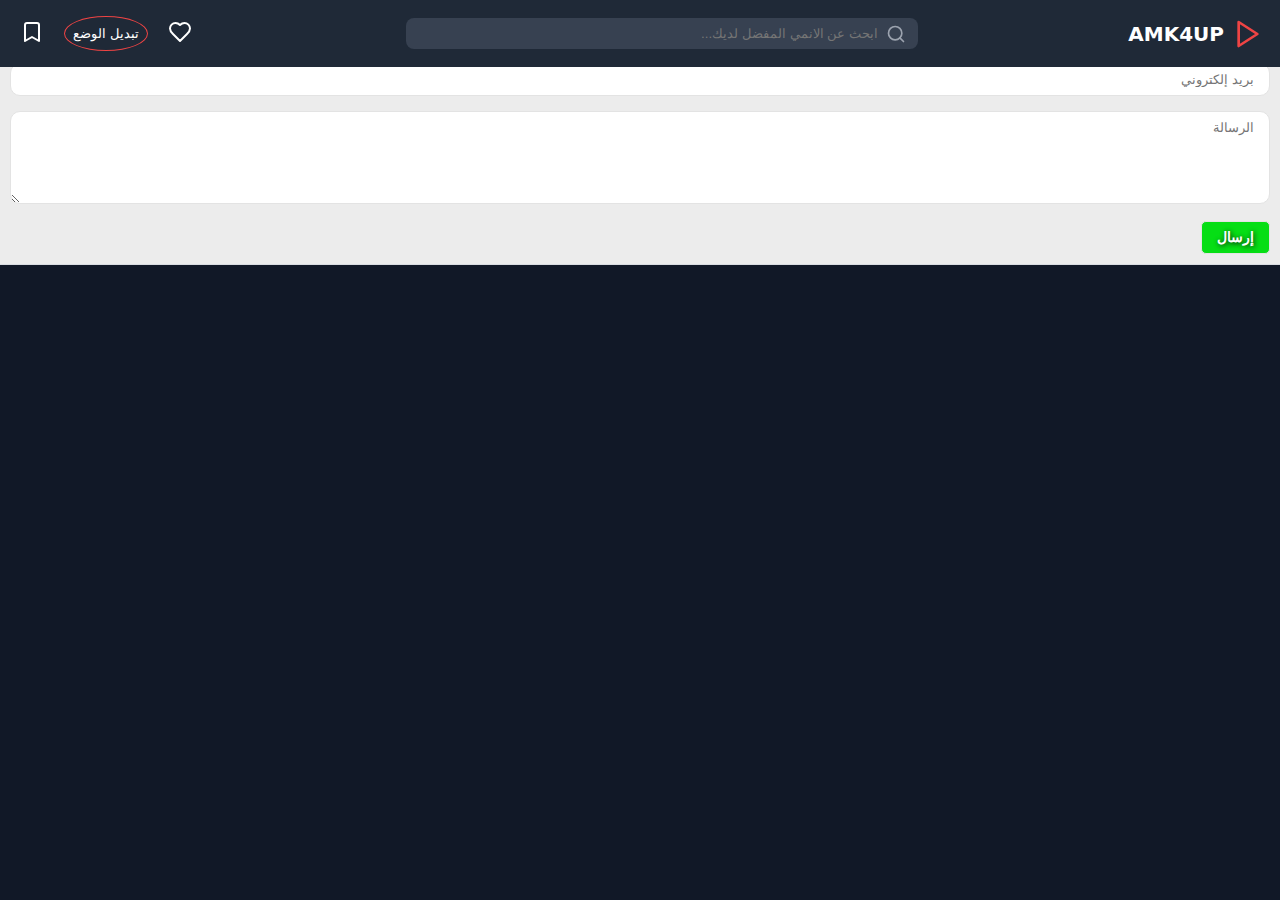
<file: contact.html>
<!DOCTYPE html>
<html lang="ar" dir="rtl">
<head>
    <meta charset="UTF-8">
    <meta name="viewport" content="width=device-width, initial-scale=1.0">
    <title>One Piece</title>
    <link rel="stylesheet" href="CSS/style.css">
</head>
<body>
    <!-- Navigation -->
    <nav class="navbar">
        <div class="nav-container">
            <div class="logo">
                <svg xmlns="http://www.w3.org/2000/svg" width="32" height="32" viewBox="0 0 24 24" fill="none" stroke="currentColor" stroke-width="2" stroke-linecap="round" stroke-linejoin="round" class="logo-icon"><polygon points="5 3 19 12 5 21 5 3"></polygon></svg>
                <span>AMK4UP</span>
            </div>
            <div class="search-bar">
                <input type="text" placeholder="ابحث عن الانمي المفضل لديك...">
                <svg xmlns="http://www.w3.org/2000/svg" width="20" height="20" viewBox="0 0 24 24" fill="none" stroke="currentColor" stroke-width="2" stroke-linecap="round" stroke-linejoin="round" class="search-icon"><circle cx="11" cy="11" r="8"></circle><line x1="21" y1="21" x2="16.65" y2="16.65"></line></svg>
            </div>
            <div class="nav-buttons">
                <button class="icon-button">
                    <svg xmlns="http://www.w3.org/2000/svg" width="24" height="24" viewBox="0 0 24 24" fill="none" stroke="currentColor" stroke-width="2" stroke-linecap="round" stroke-linejoin="round"><path d="M19 14c1.49-1.46 3-3.21 3-5.5A5.5 5.5 0 0 0 16.5 3c-1.76 0-3 .5-4.5 2-1.5-1.5-2.74-2-4.5-2A5.5 5.5 0 0 0 2 8.5c0 2.3 1.5 4.05 3 5.5l7 7Z"></path></svg>
                </button> 
                <button id="themeToggle" class="icon-button">تبديل الوضع</button>
                <button class="icon-button">
                    <svg xmlns="http://www.w3.org/2000/svg" width="24" height="24" viewBox="0 0 24 24" fill="none" stroke="currentColor" stroke-width="2" stroke-linecap="round" stroke-linejoin="round"><path d="m19 21-7-4-7 4V5a2 2 0 0 1 2-2h10a2 2 0 0 1 2 2v16z"></path></svg>
                </button>
            </div>
        </div>
    </nav>

    
    <main>
        <div dir="rtl" style="text-align: right;" trbidi="on">
            <div id="contact-form">
            <form name="contact-form">
            <input class="contact-form-name" id="ContactForm1_contact-form-name" name="name" placeholder="الاسم" size="30" type="text" value="" />
            <input class="contact-form-email" id="ContactForm1_contact-form-email" name="email" placeholder="بريد إلكتروني" size="30" type="text" value="" />
            <textarea class="contact-form-email-message" cols="25" id="ContactForm1_contact-form-email-message" name="email-message" placeholder="الرسالة" rows="5"></textarea>
            <input id="ContactForm1_contact-form-submit" type="button" value="إرسال" />
            <br />
            <div style="text-align: center;">
            <div id="ContactForm1_contact-form-error-message">
            </div>
            <div id="ContactForm1_contact-form-success-message">
            </div>
            </div>
            </form>
            </div>
            <style type="text/css">#contact-form{background:#ececec;padding:10px;box-shadow:0 0 0 1px #d9dce1}#ContactForm1_contact-form-name,#ContactForm1_contact-form-email,#ContactForm1_contact-form-email-message{margin:5px auto;border:1px solid #e3e3e3;transition:all .5s ease-out;width:100%;border-radius:10px;padding:8px 15px;margin-bottom:10px;font-family:'bein',Roboto,sans-serif}#ContactForm1_contact-form-submit{border:1px solid #e3e3e3;font:unset;text-shadow:1px 1px 5px #111;font-weight:700;font-size:14px;padding:5px 15px;background-color:#06de15;border-radius:5px;color:#fff;font-family:'bein',Roboto,sans-serif;letter-spacing:1px;cursor:pointer}#ContactForm1_contact-form-name:focus,#ContactForm1_contact-form-email:focus,#ContactForm1_contact-form-email-message:focus{outline:none;border-color:rgba(81,203,238,1);box-shadow:0 0 5px rgba(81,203,238,0.7)}.contact-form-error-message-with-border{color:#b90000;font-weight:700}</style>
            <script src="https://www.blogger.com/static/v1/widgets/2227587253-widgets.js" type="text/javascript"></script>
            <script type="text/javascript">
            _WidgetManager._Init('');
            _WidgetManager._RegisterWidget('_ContactFormView', new _WidgetInfo('ContactForm1', 'contact-sec', null, document.getElementById('ContactForm1'), {'contactFormMessageSendingMsg': 'جارٍ الإرسال...', 'contactFormMessageSentMsg': 'تم إرسال رسالتك.', 'contactFormMessageNotSentMsg': 'تعذر إرسال الرسالة، يرجى المحاولة مرة أخرى في وقت لاحق.', 'contactFormInvalidEmailMsg': 'يلزم إدخال عنوان بريد إلكتروني صالح.', 'contactFormEmptyMessageMsg': 'لا يمكن أن يكون حقل الرسالة فارغًا.', 'title': 'نموذج الاتصال', 'blogId': '7089075227125588262', 'contactFormNameMsg': 'الاسم إجباري', 'contactFormEmailMsg': 'بريد إلكتروني إجباري', 'contactFormMessageMsg': 'رسالة', 'contactFormSendMsg': 'إرسال', 'submitUrl': 'https://www.blogger.com/contact-form.do'}, 'displayModeFull'));
            </script></div>
    </main>

       <!-- تبديل الوضع -->
   <script>
    const themeToggle = document.getElementById('themeToggle');
    themeToggle.addEventListener('click', () => {
        document.body.classList.toggle('light-mode');
    });
</script>

</body>
</html>
</file>
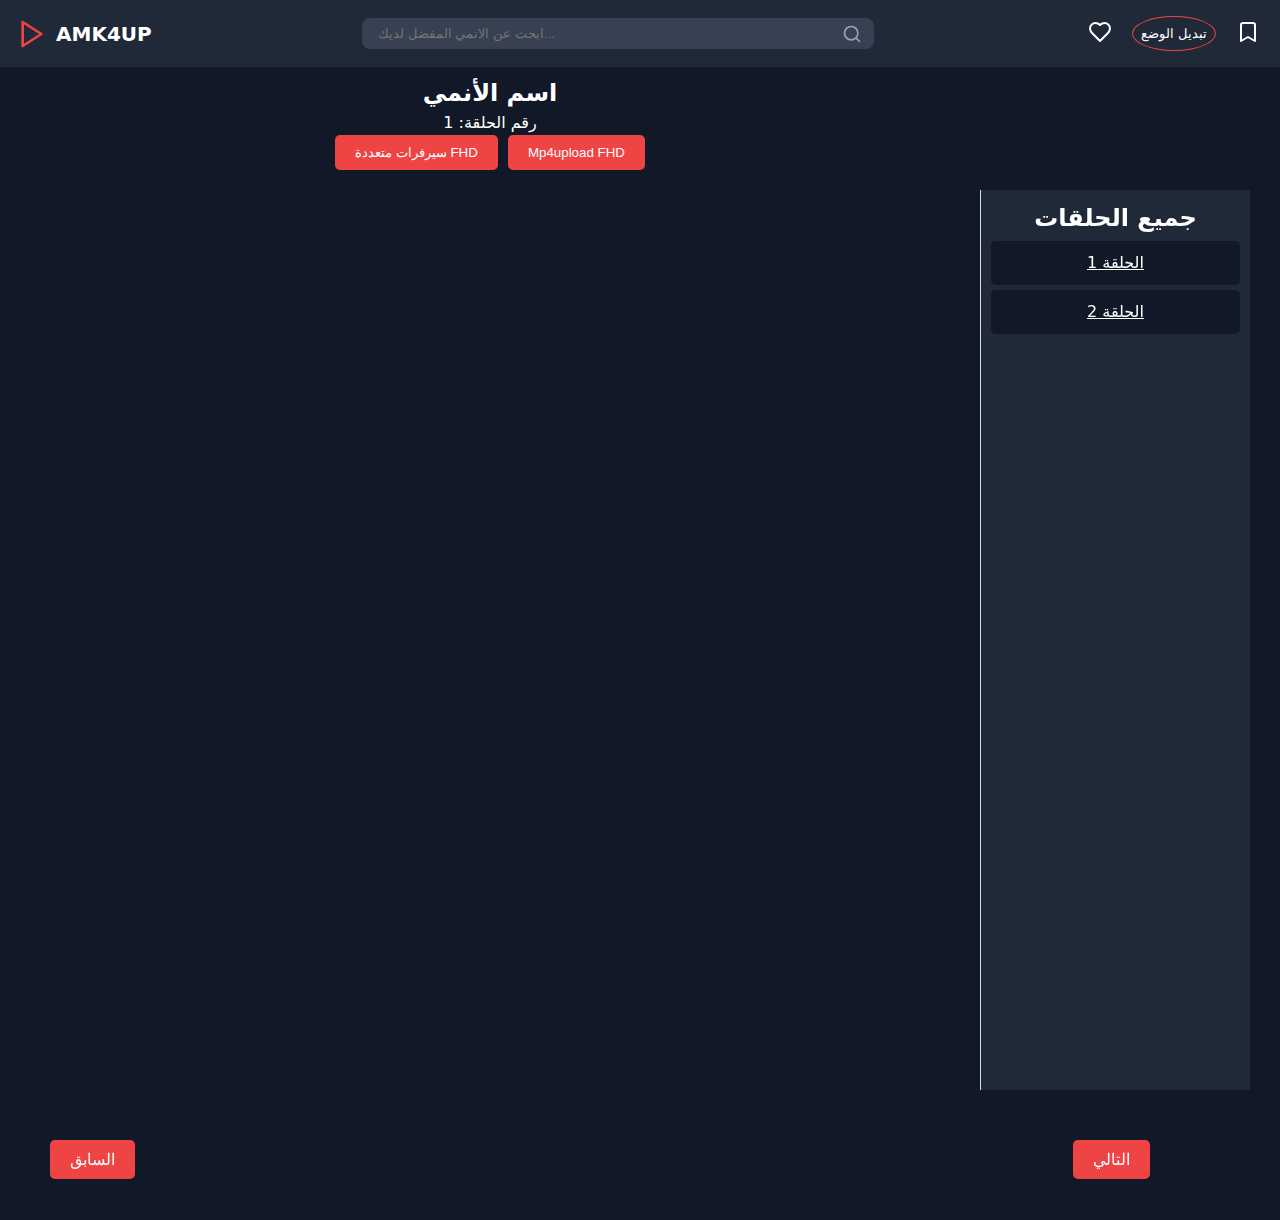
<file: episodes/One Piece الحلقة 1.html>
<!DOCTYPE html>
<html lang="ar">
<head>
    <meta charset="UTF-8">
    <meta name="viewport" content="width=device-width, initial-scale=1.0">
    <title>مشاهدة حلقات الأنمي</title>
    <!-- تحميل style1.css للصفحة بالكامل -->
    <link rel="stylesheet" href="../CSS/episodes.css">
    <!-- تحميل style.css فقط للـ navbar -->
    <link rel="stylesheet" href="../CSS/style.css">
</head>
<body>
    <!-- Navigation -->
    <nav class="navbar">
        <div class="nav-container">
            <div class="logo">
                <svg xmlns="http://www.w3.org/2000/svg" width="32" height="32" viewBox="0 0 24 24" fill="none" stroke="currentColor" stroke-width="2" stroke-linecap="round" stroke-linejoin="round" class="logo-icon"><polygon points="5 3 19 12 5 21 5 3"></polygon></svg>
                <span>AMK4UP</span>
            </div>
            <div class="search-bar">
                <input type="text" placeholder="ابحث عن الانمي المفضل لديك...">
                <svg xmlns="http://www.w3.org/2000/svg" width="20" height="20" viewBox="0 0 24 24" fill="none" stroke="currentColor" stroke-width="2" stroke-linecap="round" stroke-linejoin="round" class="search-icon"><circle cx="11" cy="11" r="8"></circle><line x1="21" y1="21" x2="16.65" y2="16.65"></line></svg>
            </div>
            <div class="nav-buttons">
                <button class="icon-button">
                    <svg xmlns="http://www.w3.org/2000/svg" width="24" height="24" viewBox="0 0 24 24" fill="none" stroke="currentColor" stroke-width="2" stroke-linecap="round" stroke-linejoin="round"><path d="M19 14c1.49-1.46 3-3.21 3-5.5A5.5 5.5 0 0 0 16.5 3c-1.76 0-3 .5-4.5 2-1.5-1.5-2.74-2-4.5-2A5.5 5.5 0 0 0 2 8.5c0 2.3 1.5 4.05 3 5.5l7 7Z"></path></svg>
                </button> 
                <button id="themeToggle" class="icon-button">تبديل الوضع</button>
                <button class="icon-button">
                    <svg xmlns="http://www.w3.org/2000/svg" width="24" height="24" viewBox="0 0 24 24" fill="none" stroke="currentColor" stroke-width="2" stroke-linecap="round" stroke-linejoin="round"><path d="m19 21-7-4-7 4V5a2 2 0 0 1 2-2h10a2 2 0 0 1 2 2v16z"></path></svg>
                </button>
            </div>
        </div>
    </nav>

    <!-- Content -->
    <div class="container">
        <main class="main-content">
            <div class="anime-info-header">
                <h2 id="anime-title">اسم الأنمي</h2>
                <p id="episode-title">رقم الحلقة: 1</p>
            </div>
            <div class="server-buttons" id="server-buttons-container">
                <!-- الأزرار ستتم إضافتها هنا ديناميكيًا -->
            </div>
            <div class="video-container">
                <iframe id="video-player" src="" frameborder="0" allowfullscreen></iframe>
            </div>
            <div class="navigation-buttons">
                <button id="prev-btn">السابق</button>
                <button id="next-btn">التالي</button>
            </div>
        </main>
        
        <aside class="sidebar">
            <h2>جميع الحلقات</h2>
            <ul id="episodes-list"></ul>
        </aside>
    </div>

    <script>
        let episodes = [];
        let currentEpisodeIndex = 0;
        let currentServerName = 'سيرفرات متعددة FHD';

        // عناصر DOM
        const episodesList = document.getElementById('episodes-list');
        const videoPlayer = document.getElementById('video-player');
        const animeTitle = document.getElementById('anime-title');
        const episodeTitle = document.getElementById('episode-title');
        const prevBtn = document.getElementById('prev-btn');
        const nextBtn = document.getElementById('next-btn');
        const serverButtonsContainer = document.getElementById('server-buttons-container');

        // تحميل البيانات من ملف JSON
        function loadEpisodesData() {
            fetch('episodes.json')  // تحديد مسار ملف JSON
                .then(response => response.json())
                .then(data => {
                    episodes = data.episodes;
                    loadEpisodes(); // عرض الحلقات
                    updatePlayer(); // تحديث مشغل الفيديو
                })
                .catch(error => console.error('Error loading episodes data:', error));
        }

        // عرض الحلقات في القائمة الجانبية
// عرض الحلقات في القائمة الجانبية
function loadEpisodes() {
    episodesList.innerHTML = ''; // مسح الحلقات السابقة
    episodes.forEach(episode => {
        const li = document.createElement('li');
        const link = document.createElement('a');
        link.textContent = episode.title;
        link.href = `/onepiece/${episode.pageUrl}`; // استخدام رابط الصفحة
        link.style.color = 'inherit'; // تطبيق النمط "color: inherit;" على الرابط
        li.appendChild(link);
        episodesList.appendChild(li);
    });
}


            
            episodesList.innerHTML = ''; // مسح الحلقات السابقة
            episodes.forEach((episode, index) => {
                const li = document.createElement('li');
                li.textContent = episode.title;
                li.className = 'episode-item';
                li.addEventListener('click', () => playEpisode(index));
                episodesList.appendChild(li);
            });
        

        // عرض الأزرار الخاصة بالسيرفرات
        function loadServerButtons(episode) {
            serverButtonsContainer.innerHTML = ''; // مسح الأزرار السابقة
            episode.servers.forEach((server, index) => {
                const button = document.createElement('button');
                button.textContent = server.serverName;
                button.addEventListener('click', () => {
                    currentServerName = server.serverName;
                    updatePlayer(server.url);  // تحديث مشغل الفيديو مع رابط السيرفر
                });
                serverButtonsContainer.appendChild(button);
            });
        }

        // تشغيل الحلقة المحددة
        function playEpisode(index) {
            currentEpisodeIndex = index;
            updatePlayer();  // تحديث مشغل الفيديو
        }

        // تحديث مشغل الفيديو بناءً على الحلقة والسيرفر المحدد
        function updatePlayer(serverUrl) {
            const currentEpisode = episodes[currentEpisodeIndex];
            const currentServer = currentEpisode.servers.find(server => server.serverName === currentServerName);
            if (currentServer) {
                videoPlayer.src = serverUrl || currentServer.url;  // إذا كان الرابط موجودًا، نستخدمه مباشرة
            }

            // تحديث اسم الأنمي ورقم الحلقة
            animeTitle.textContent = "اسم الأنمي"; // يمكن تغييره ديناميكيًا إذا أردت
            episodeTitle.textContent = `رقم الحلقة: ${currentEpisodeIndex + 1}`;
            loadServerButtons(currentEpisode); // تحديث الأزرار الخاصة بالسيرفرات
        }

        // التنقل بين الحلقات
        function navigateEpisode(direction) {
            currentEpisodeIndex += direction;
            if (currentEpisodeIndex < 0) {
                currentEpisodeIndex = 0;
            } else if (currentEpisodeIndex >= episodes.length) {
                currentEpisodeIndex = episodes.length - 1;
            }
            updatePlayer();
        }

        // أحداث التنقل
        prevBtn.addEventListener('click', () => navigateEpisode(-1));
        nextBtn.addEventListener('click', () => navigateEpisode(1));

        // تحميل البيانات عند تحميل الصفحة
        window.onload = loadEpisodesData;
    </script>
    
       <!-- تبديل الوضع -->
   <script>
    const themeToggle = document.getElementById('themeToggle');
    themeToggle.addEventListener('click', () => {
        document.body.classList.toggle('light-mode');
    });
</script>
</body>
</html>
</file>
<file: CSS/style.css>
:root {
    --primary-color: #ef4444;
    --bg-dark: #111827;
    --bg-darker: #1f2937;
    --text-light: #ffffff;
    --text-gray: #9ca3af;

    --bg-light: #ffffff;
    --text-dark: #000000;
    --text-gray-dark: #4b5563;

    
}
* {
    margin: 0;
    padding: 0;
    box-sizing: border-box;
}
body.light-mode {
    background-color: var(--bg-light);
    color: var(--text-dark);
}


body.light-mode .icon-button:hover {
    color: var(--primary-color);
    
}
body.light-mode .hero {
    background: linear-gradient(to bottom, transparent, var(--bg-light));
}

body.light-mode .hero-image.active {
    opacity: 0.6;
}

body {
    font-family: system-ui, -apple-system, BlinkMacSystemFont, 'Segoe UI', Roboto, Oxygen, Ubuntu, Cantarell, 'Open Sans', 'Helvetica Neue', sans-serif;
    background-color: var(--bg-dark);
    color: var(--text-light);
    line-height: 1.5;
}

/* Navigation */
.navbar {
    background-color: var(--bg-darker);
    position: fixed;
    width: 100%;
    z-index: 1000;
    top: 0;
}

.nav-container {
    max-width: 1280px;
    margin: 0 auto;
    padding: 1rem;
    display: flex;
    align-items: center;
    justify-content: space-between;
}

.logo {
    display: flex;
    align-items: center;
    gap: 0.5rem;
    font-weight: bold;
    font-size: 1.25rem;
}

.logo-icon {
    color: var(--primary-color);
}

.search-bar {
    position: relative;
    max-width: 32rem;
    flex: 1;
    margin: 0 1rem;
}

.search-bar input {
    width: 100%;
    padding: 0.5rem 2.5rem 0.5rem 1rem;
    background-color: #374151;
    border: none;
    border-radius: 0.5rem;
    color: var(--text-light);
}

.search-bar input:focus {
    outline: 2px solid var(--primary-color);
    outline-offset: -2px;
}

.search-icon {
    position: absolute;
    right: 0.75rem;
    top: 50%;
    transform: translateY(-50%);
    color: var(--text-gray);
}

.nav-buttons {
    display: flex;
    gap: 1rem;
}

.icon-button {
    background: none;
    border: none;
    color: var(--text-light);
    cursor: pointer;
    padding: 0.25rem;
}

.icon-button a {
    text-decoration: none;
    color: inherit;
}

.icon-button:hover {
    color: var(--primary-color);
    transform: scale(1.1); /* تأثير تكبير عند التمرير */
}

/* Dark/Light mode toggle */
body.dark-mode {
    background-color: #121212;
    color: #fff;
}

body.light-mode {
    background-color: #ffffff;
    color: #000;
}

#themeToggle {
    background-color: transparent;
    border: 1px solid var(--primary-color);
    border-radius: 50%;
    padding: 0.5rem;
}

/* Style for the theme icon */
#themeIcon {
    transition: transform 0.3s ease;
}


/* Hero Section */
.hero {
    position: relative;
    height: 60vh;
    background: linear-gradient(to bottom, transparent, var(--bg-dark));
    margin-top: 5rem;
    overflow: hidden;
}


.slideshow {
    position: absolute;
    inset: 0;
    width: 100%;
    height: 100%;
}

.hero-image {
    position: absolute;
    inset: 0;
    width: 100%;
    height: 100%;
    object-fit: cover;
    opacity: 0;
    transition: opacity 1s ease-in-out;
}

.hero-image.active {
    opacity: 0.4;
}

.hero-content {
    position: absolute;
    bottom: 0;
    right: 0;
    padding: 2rem;
    max-width: 36rem;
    z-index: 1;
}

.hero h1 {
    font-size: 2.5rem;
    font-weight: bold;
    margin-bottom: 1rem;
}

.hero p {
    font-size: 1.25rem;
    margin-bottom: 1.5rem;
}

.primary-button {
    display: inline-flex;
    align-items: center;
    gap: 0.5rem;
    background-color: var(--primary-color);
    color: var(--text-light);
    padding: 0.75rem 1.5rem;
    border: none;
    border-radius: 0.5rem;
    font-weight: 600;
    cursor: pointer;
    transition: background-color 0.2s;
}

.primary-button:hover {
    background-color: #dc2626;
}

.hero-controls {
    position: absolute;
    top: 50%;
    width: 100%;
    display: flex;
    justify-content: space-between;
    z-index: 2;
    transform: translateY(-50%);
}

.control {
    background: rgba(0, 0, 0, 0.5);
    color: white;
    border: none;
    padding: 1rem;
    font-size: 1.5rem;
    cursor: pointer;
    border-radius: 50%;
    transition: background 0.2s;
}

.control:hover {
    background: rgba(0, 0, 0, 0.8);
}

.hero-indicators {
    position: absolute;
    bottom: 1rem;
    left: 50%;
    transform: translateX(-50%);
    display: flex;
    gap: 0.5rem;
    z-index: 2;
}

.indicator {
    width: 10px;
    height: 10px;
    background: rgba(255, 255, 255, 0.5);
    border-radius: 50%;
    transition: background 0.2s;
}

.indicator.active {
    background: white;
}

/* Featured Section */
.featured {
    max-width: 1280px;
    margin: 0 auto;
    padding: 3rem 1rem;
}

.section-header {
    display: flex;
    justify-content: space-between;
    align-items: center;
    margin-bottom: 2rem;
}

.section-header h2 {
    font-size: 1.5rem;
    font-weight: bold;
}

.filter-buttons {
    display: flex;
    gap: 1rem;
}

.text-button {
    display: inline-flex;
    align-items: center;
    gap: 0.25rem;
    background: none;
    border: none;
    color: var(--primary-color);
    cursor: pointer;
    padding: 0.25rem;
}

/* Anime Grid */
.anime-grid {
    display: grid;
    grid-template-columns: repeat(auto-fill, minmax(300px, 1fr));
    gap: 1.5rem;
}

.anime-card {
    background-color: var(--bg-darker);
    border-radius: 0.5rem;
    overflow: hidden;
    transition: transform 0.3s;
}

.anime-card:hover {
    transform: scale(1.05);
}

.anime-image {
    position: relative;
}

.anime-image img {
    width: 100%;
    height: 16rem;
    object-fit: cover;
}

.rating {
    position: absolute;
    top: 0.5rem;
    right: 0.5rem;
    background-color: var(--primary-color);
    padding: 0.25rem 0.5rem;
    border-radius: 0.25rem;
    display: flex;
    align-items: center;
    gap: 0.25rem;
}

.anime-info {
    padding: 1rem;
}

.anime-info h3 {
    font-size: 1.125rem;
    font-weight: 600;
    margin-bottom: 0.5rem;
}

.anime-meta {
    display: flex;
    justify-content: space-between;
    align-items: center;
}

.anime-meta span {
    color: var(--text-gray);
}

.watch-button {
    background-color: var(--primary-color);
    color: var(--text-light);
    padding: 0.5rem 1rem;
    border: none;
    border-radius: 0.25rem;
    cursor: pointer;
}

.watch-button:hover {
    background-color: #dc2626;
}

/* Responsive Design */
@media (max-width: 768px) {
    .nav-container {
        flex-direction: column;
        gap: 1rem;
    }

    .search-bar {
        width: 100%;
        margin: 0;
    }

    .hero-content {
        padding: 1rem;
    }

    .hero h1 {
        font-size: 2rem;
    }

    .section-header {
        flex-direction: column;
        gap: 1rem;
        align-items: flex-start;
    }
}
</file>
<file: CSS/episodes.css>
/* تعريف الألوان */
:root {
    --primary-color: #ef4444;
    --bg-dark: #111827;
    --bg-darker: #1f2937;
    --text-light: #ffffff;
    --text-gray: #9ca3af;
    --bg-light: #ffffff;
    --text-dark: #000000;
    --text-gray-dark: #4b5563;
}

/* الوضع الليلي */
body {
    font-family: system-ui, -apple-system, BlinkMacSystemFont, 'Segoe UI', Roboto, Oxygen, Ubuntu, Cantarell, 'Open Sans', 'Helvetica Neue', sans-serif;
    background-color: var(--bg-dark);
    color: var(--text-light);
    line-height: 1.5;
    display: flex;
    flex-direction: column;
    min-height: 100vh;
    margin: 0;
    padding: 0;
}

/* الوضع الفاتح */
body.light-mode {
    background-color: var(--bg-light);
    color: var(--text-dark);
}
body.light-mode  .sidebar{
    background-color: var(--primary-color);
    color: var(--text-dark);
}
body.light-mode .sidebar ul li{
    background-color: var(--bg-light);
    color: var(--text-dark);
}
body.light-mode .anime-info-header h2,
body.light-mode .anime-info-header p {
    color: var(--text-dark);
}

/* الحاوية العامة */
.container {
    display: flex;
    width: 100%;
}

/* الشريط الجانبي */
.sidebar {
    margin-top: 190px;
       margin-right: 30px;
    height: 900px;
    width: 300px;
    background-color: var(--bg-darker);
    border-left: 1px solid #ddd;
    padding: 10px;
    box-sizing: border-box;
    overflow-y: auto;
}

.sidebar h2 {
    text-align: center;
    color: var(--text-light);
}

.sidebar ul {
    list-style: none;
    padding: 0;
}

.sidebar ul li {
    padding: 10px;
    margin: 5px 0;
    background-color: var(--bg-dark);
    cursor: pointer;
    border-radius: 5px;
    text-align: center;
    transition: background-color 0.3s;
}

.sidebar ul li:hover {
    background-color: var(--primary-color);
}

/* المحتوى الرئيسي */
.main-content {
    width: calc(100% - 300px); /* العرض بجانب الشريط الجانبي */
    padding: 20px;
    box-sizing: border-box;
    margin-top: 20px;
}

/* عنوان الأنمي */
.anime-info-header {
    width: 100%;
    text-align: center;
    margin-top: 35px;
}

.anime-info-header h2 {
    color: var(--text-light);
    font-size: 1.5rem;
}

.anime-info-header p {
    color: var(--text-light);
    font-size: 1rem;
}

/* أزرار السيرفر */
.server-buttons {
    margin-bottom: 20px;
    text-align: center;
}

.server-buttons button {
    padding: 10px 20px;
    background-color: var(--primary-color);
    color: var(--text-light);
    border: none;
    border-radius: 5px;
    cursor: pointer;
    margin: 0 5px;
    transition: background-color 0.3s;
}

.server-buttons button:hover {
    background-color: #dc2626;
}

/* الفيديو */
.video-container {
    width: 100%;
    max-width: 800px;
    height: 100%;
    margin-bottom: 20px;
   margin-left: 30px;
}

.video-container iframe {
    width: 1100px;
    height: 90%;
    border: none;
}

/* أزرار التنقل */
.navigation-buttons {
    display: flex;
    justify-content: space-between;
    width: 1100px;
    max-width: 2000px;
    margin-left: 30px;
   margin-top: -100px;
}

.navigation-buttons button {
    padding: 10px 20px;
    font-size: 16px;
    background-color: var(--primary-color);
    color: var(--text-light);
    border: none;
    border-radius: 5px;
    cursor: pointer;
    transition: background-color 0.3s;
}

.navigation-buttons button:hover {
    background-color: #dc2626;
}

/* التصميم للأجهزة الصغيرة */
@media (max-width: 1150px) {
    .container {
        flex-direction: column;
    }

    .sidebar {
        margin-top: 0;
        width: 100%;
        height: auto;
        border-left: none;
        border-top: 1px solid #ddd;
    }

    .main-content {
        width: 100%;
        margin-top: 0;
        padding: 10px;
    }

.anime-info-header {
    width: 100%;
    text-align: center;
    margin-top: 160px;
}

-bottom
    .server-buttons {
        margin: 70px 0;
        position: relative; /* إزالة التثبيت */
    }

    .server-buttons button {
        width: 100%;
        margin: 5px 0;
    }


.video-container iframe {
    width: 100%;
    height: 400px;
   margin-left: -7%;
}


    .navigation-buttons {
        flex-direction: column;
        align-items: center;
        width:100%;
        height: 95px;
         margin-left: -1%;
           margin-top: 0px;
        
    }

    .navigation-buttons button {
        width: 100%;
        
    }
}
</file>
